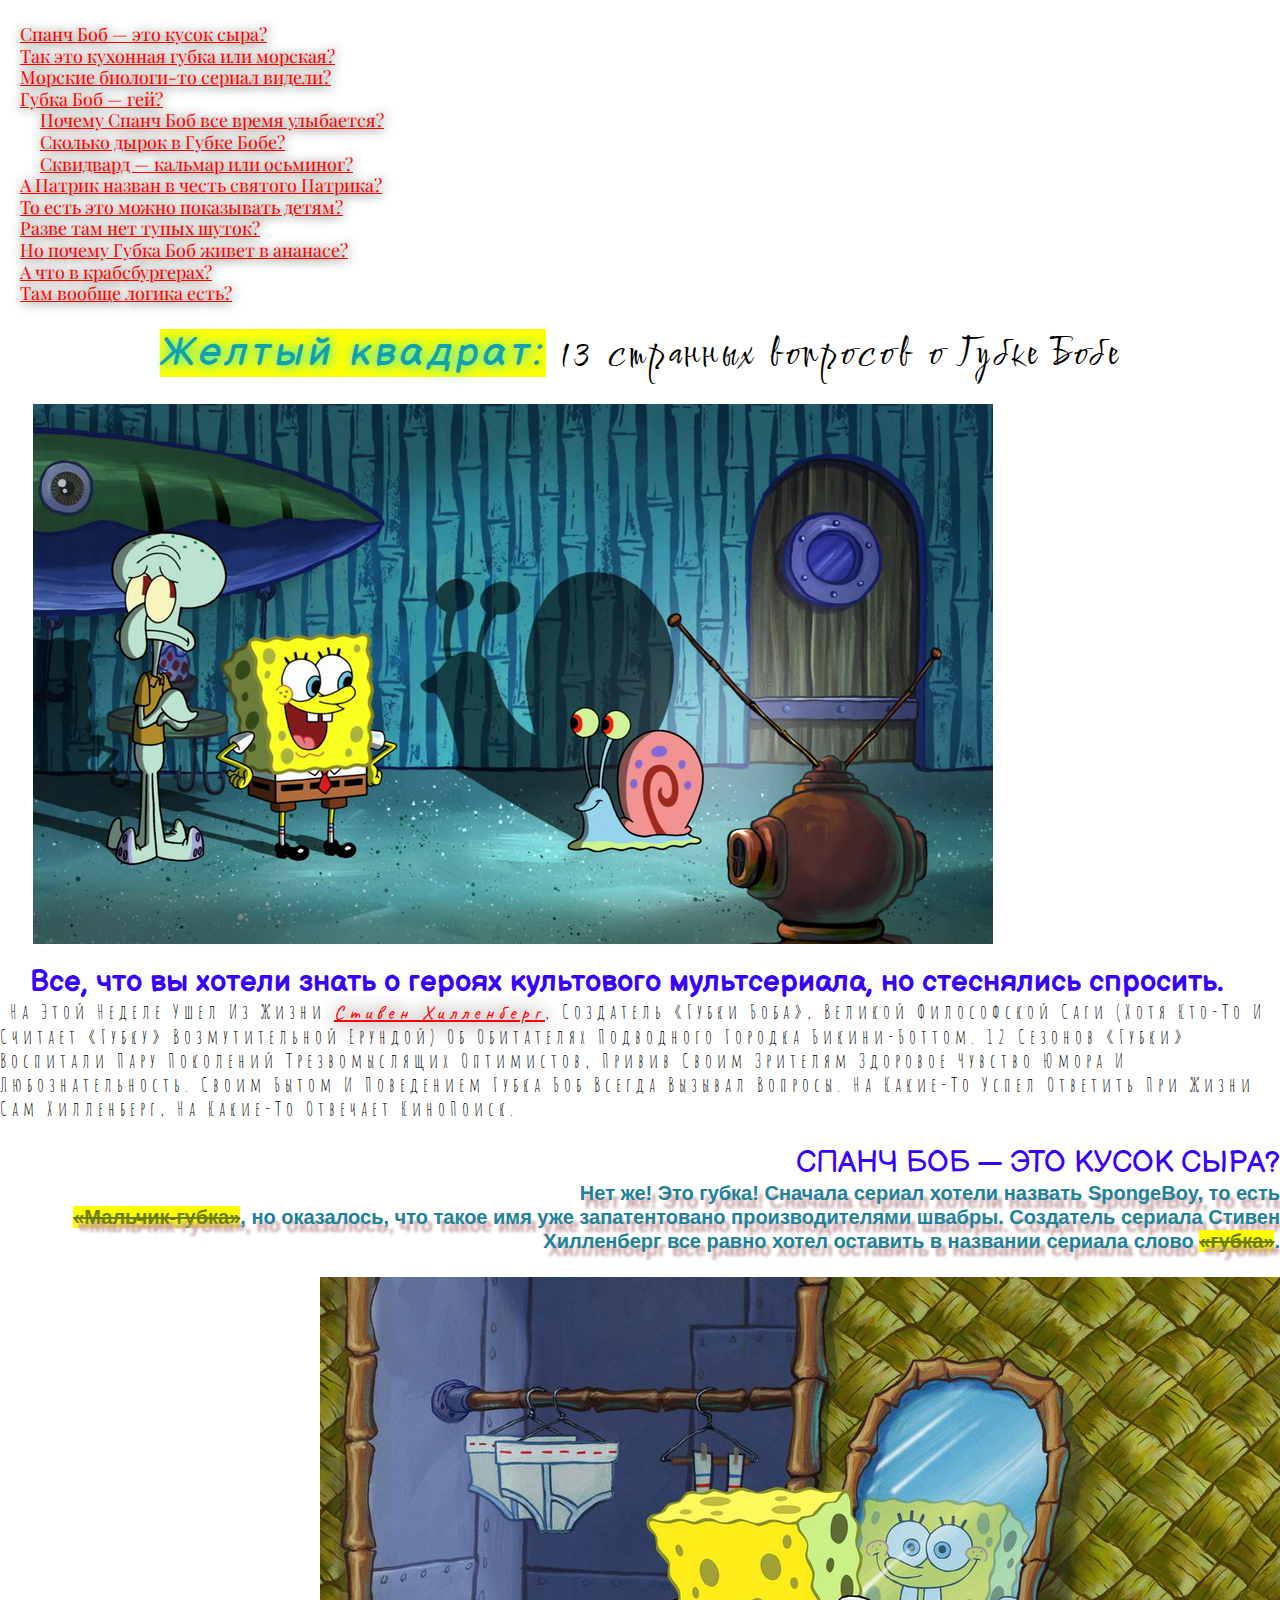
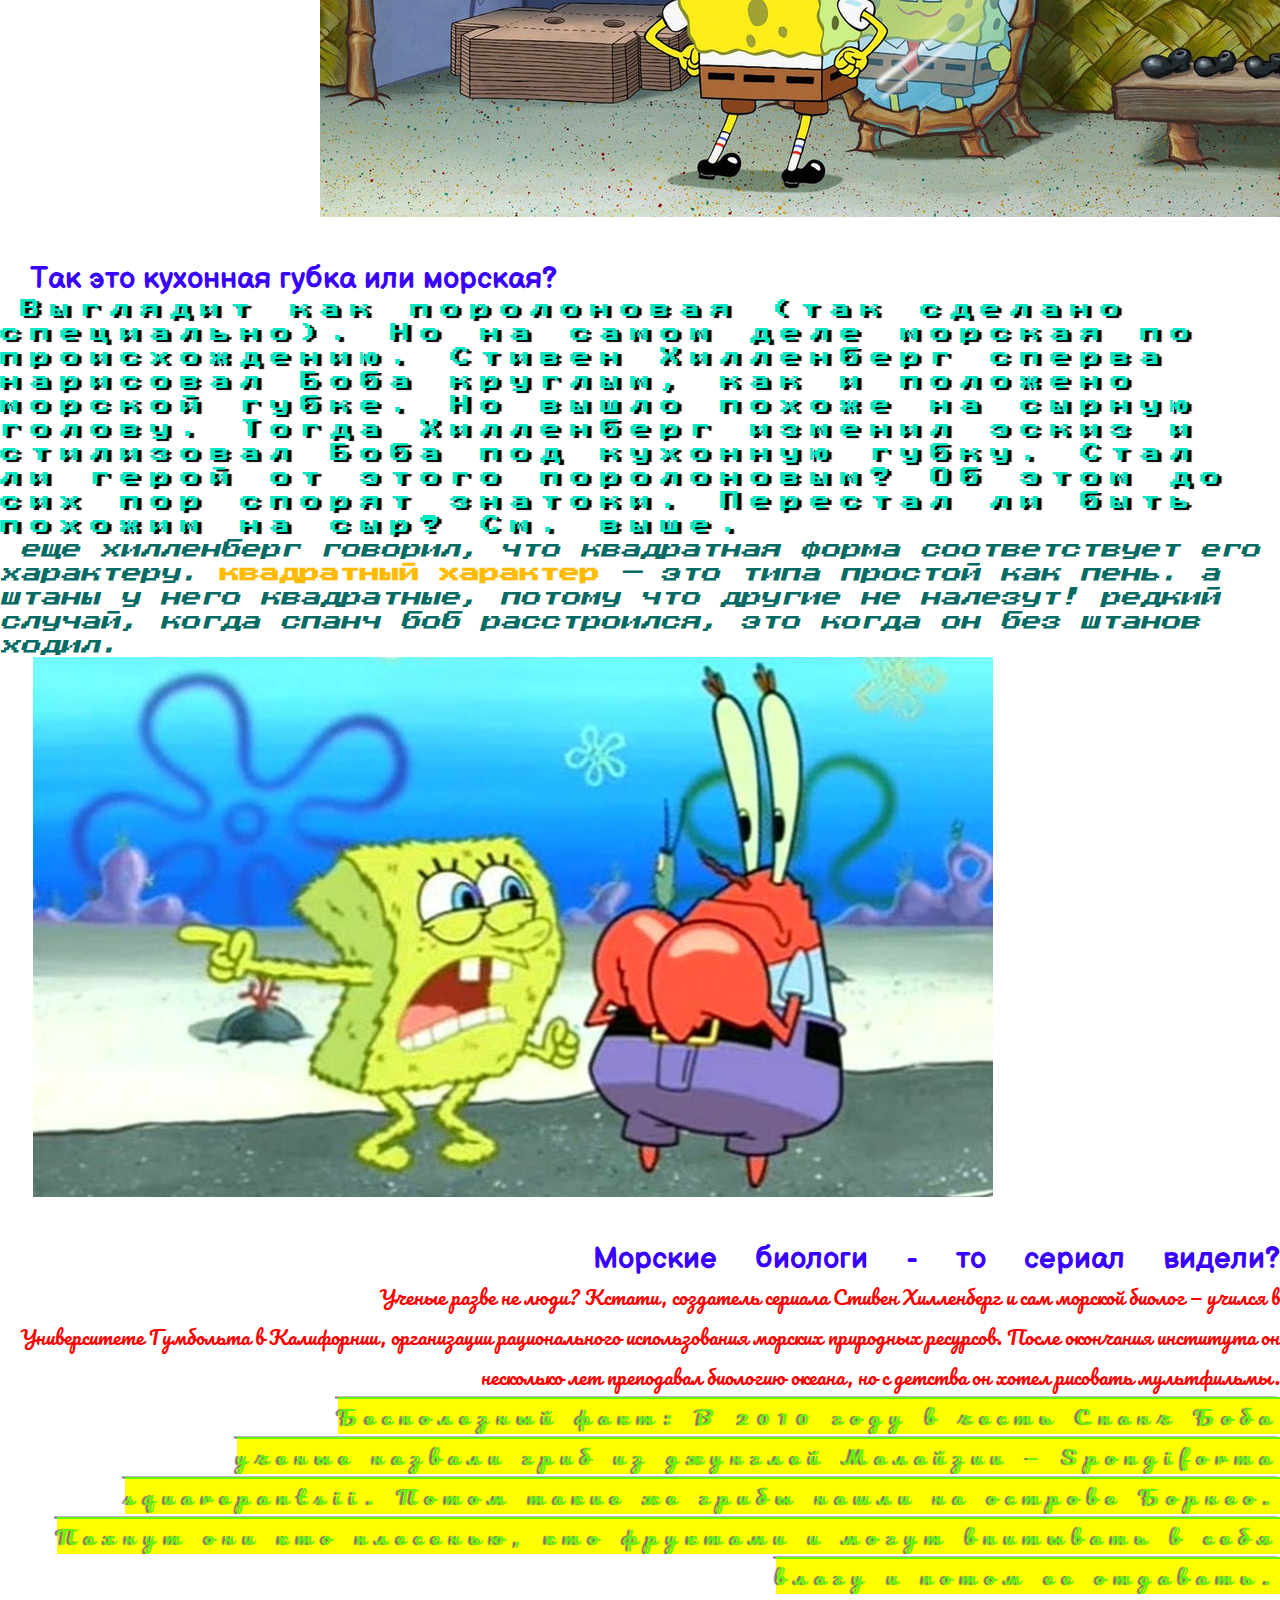
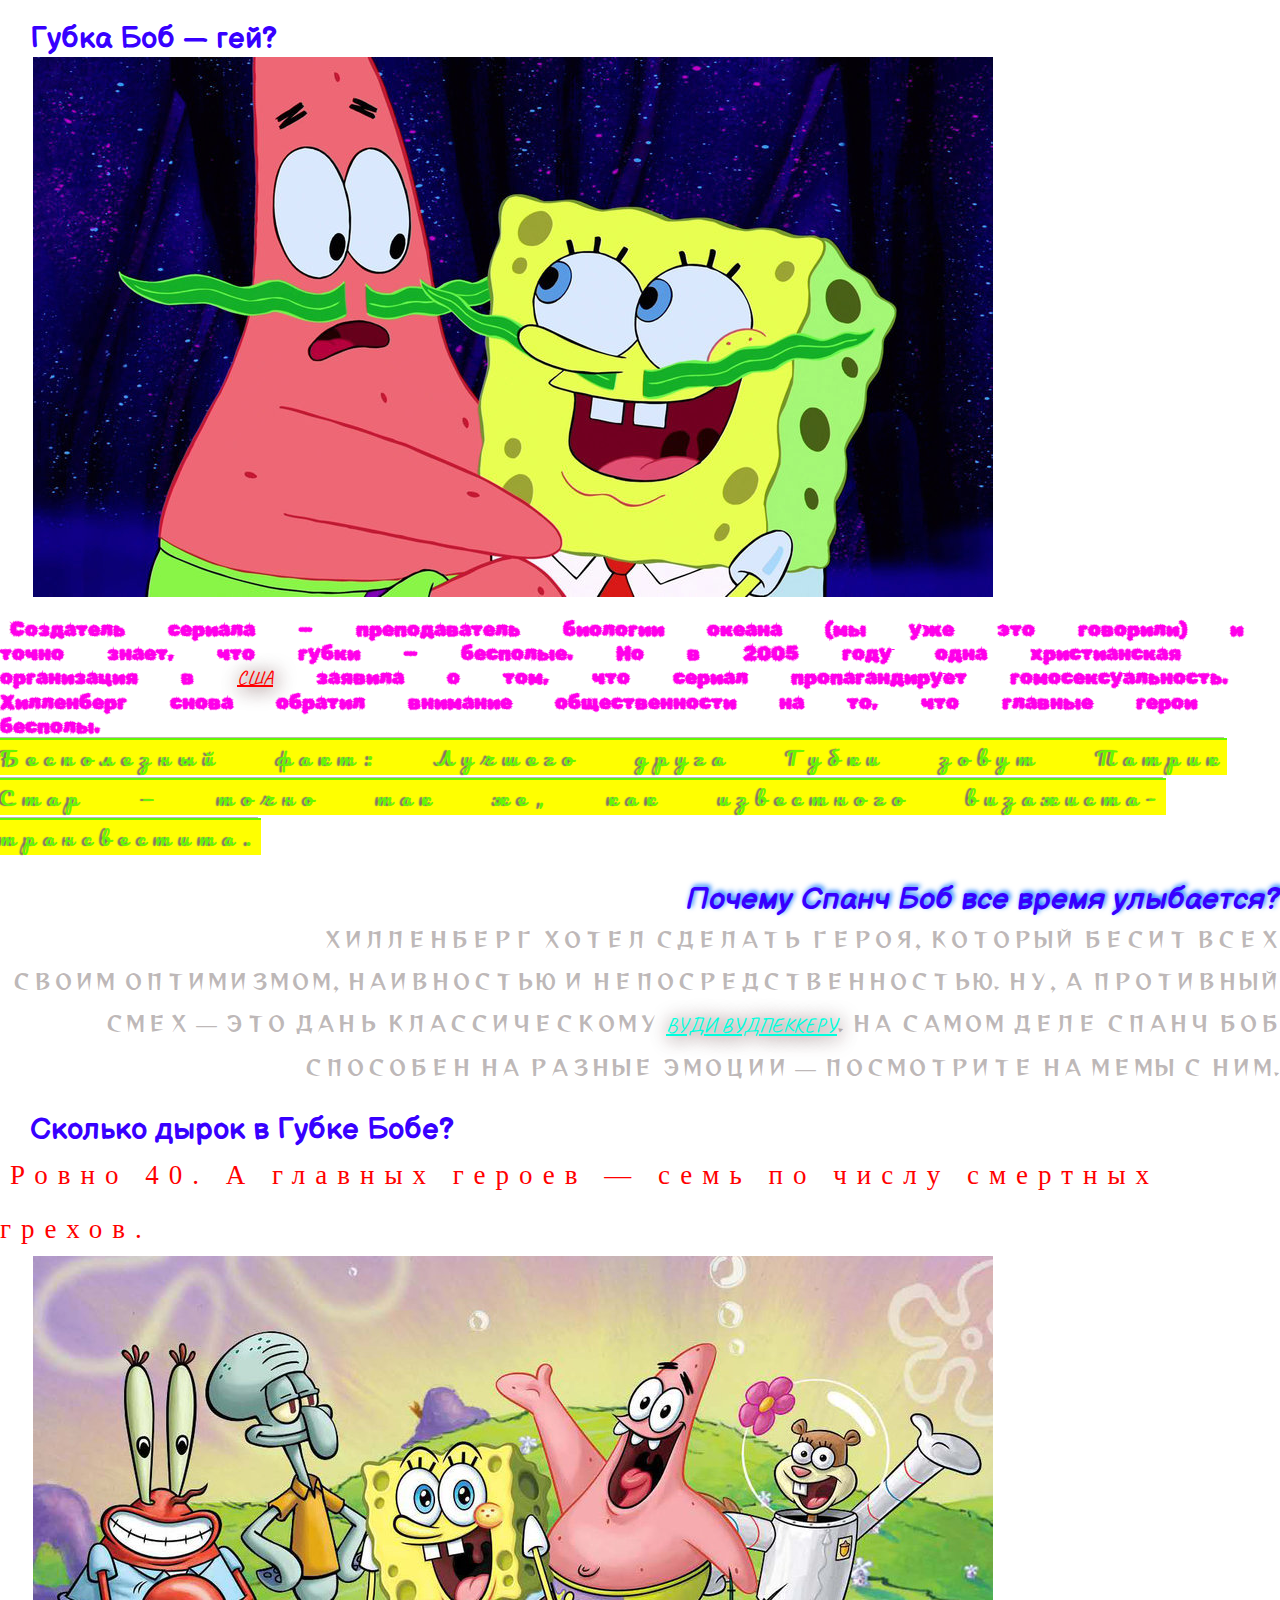
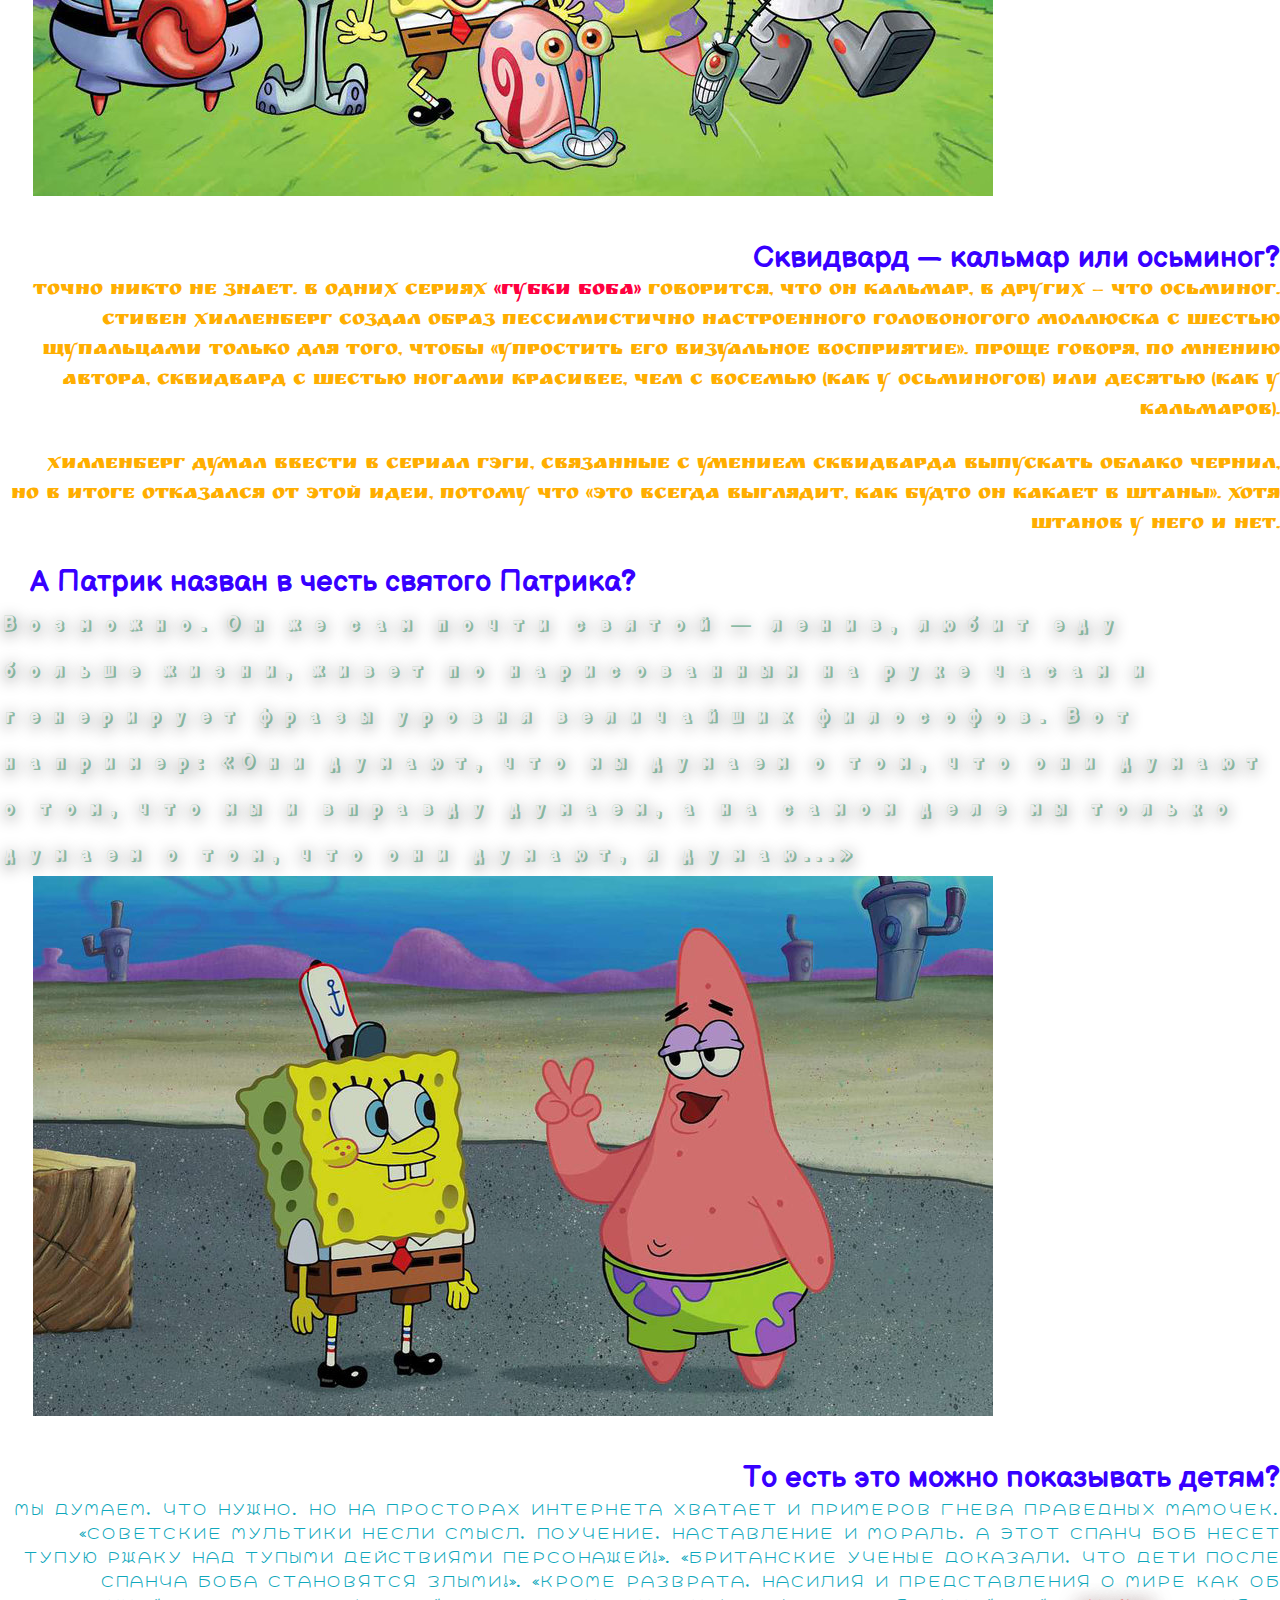
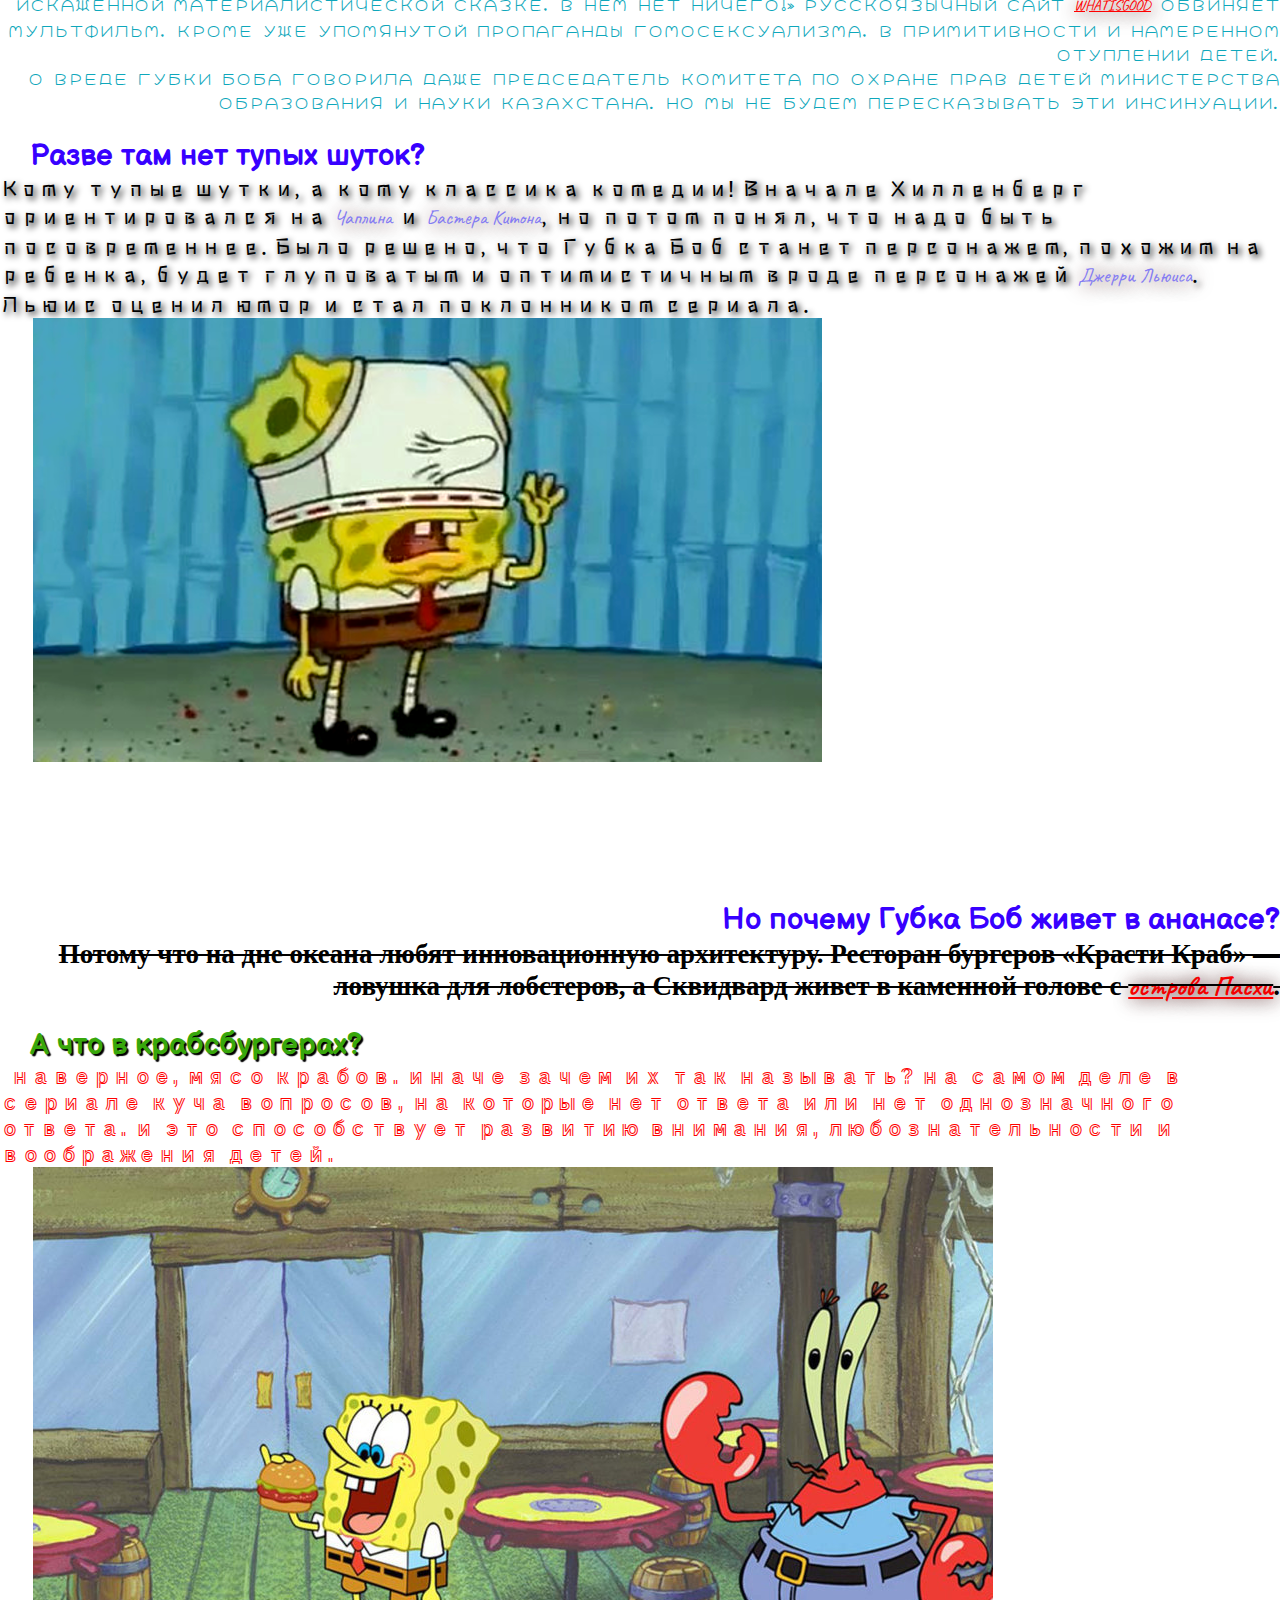
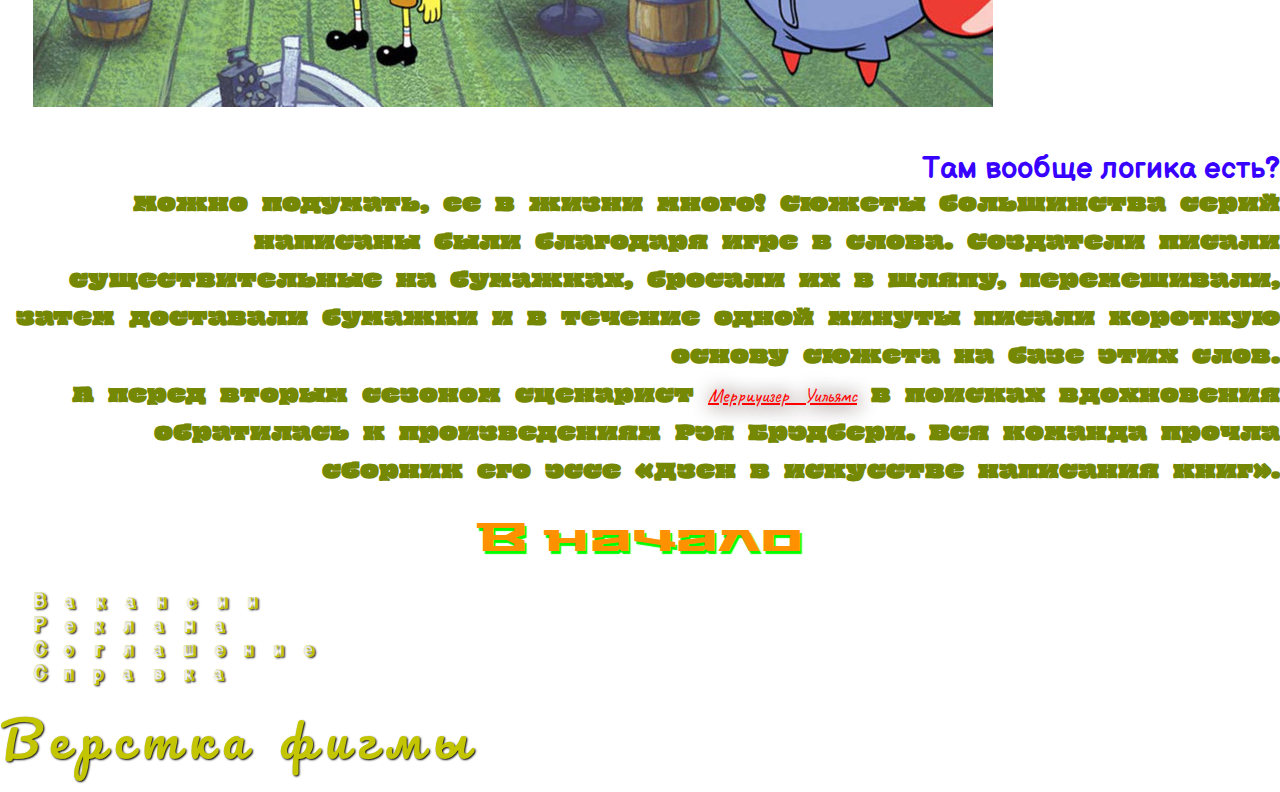
<file: index.html>
<!DOCTYPE html>
<html lang="ru">

<head>
	<meta charset="UTF-8">
	<meta http-equiv="X-UA-Compatible" content="IE=edge">
	<meta name="viewport" content="width=device-width, initial-scale=1.0">
	<link rel="preconnect" href="https://fonts.googleapis.com">
	<link rel="preconnect" href="https://fonts.gstatic.com" crossorigin>
	<link href="https://fonts.googleapis.com/css2?family=Comforter&display=swap" rel="stylesheet">
	<link rel="stylesheet" href="css/style.css">
	<title>Губка Боб</title>
</head>

<body>
	<!-- Меню -->
	<br>
<header class="header">
	<nav class="nav">
		<ul class="section">
			<li>
				<a href="#idcheese" id="start">Спанч Боб — это кусок сыра?</a>
			</li>
			<li>
				<a href="#marks">Так это кухонная губка или морская?</a>
			</li>
			<li>
				<a href="#idbiology">Морские биологи-то сериал видели?</a>
			</li>
			<li>
				<a href="#idgay">Губка Боб — гей?</a>
				<ul class="subsection">
					<li>
						<a href="#idsmile">Почему Спанч Боб все время улыбается?</a>
					</li>
					<li>
						<a href="#idhole">Сколько дырок в Губке Бобе?</a>
					</li>
					<li>
						<a href="#idskvidvard">Сквидвард — кальмар или осьминог?</a>
					</li>
				</ul>
			</li>
			<li>
				<a href="#idpatrik">А Патрик назван в честь святого Патрика?</a>
			</li>
			<li>
				<a href="#idchildren">То есть это можно показывать детям?</a>
			</li>
			<li>
				<a href="#idjoke">Разве там нет тупых шуток?</a>
			</li>
			<li>
				<a href="#idpineapple">Но почему Губка Боб живет в ананасе?</a>
			</li>
			<li>
				<a href="#idkrabsburger">А что в крабсбургерах?</a>
			</li>
			<li>
				<a href="#idlogic">Там вообще логика есть?</a>
			</li>
		</ul>
	</nav>
</header>
<br>
<!-- Контент -->
<main class="main">
	<div class="content">
		<!-- Вступление -->
		<h1><mark>Желтый квадрат:</mark> 13 странных вопросов о Губке Бобе</h1>
		<br>
		<div class="img"><img src="img/logo.png" alt="Спанч Боб"></div>
		<div class="introduction">
			<h2>Все, что вы хотели знать о героях культового мультсериала, но стеснялись спросить.</h2>
			<p>На этой неделе ушел из жизни <span><a href="http://google.com" target="_blank">Стивен Хилленберг</a></span>, создатель <a href="http://google.com" target="_blank">«Губки Боба»</a>, великой философской саги (хотя кто-то и считает «Губку» возмутительной ерундой) об обитателях подводного городка Бикини-Боттом. 12 сезонов «Губки» воспитали пару поколений трезвомыслящих оптимистов, привив своим зрителям здоровое чувство юмора и любознательность. Своим бытом и поведением Губка Боб всегда вызывал вопросы. На какие-то успел ответить при жизни сам Хилленберг, на какие-то отвечает КиноПоиск.</p>
		</div>
		<br>
		<!-- 1 -->
		<div class="cheese">
			<h2  id="idcheese">Спанч Боб — это кусок сыра?</h2>
			<p>Нет же! Это губка! Сначала сериал хотели назвать SpongeBoy, то есть <mark>«Мальчик-губка»</mark>, но оказалось, что такое имя уже запатентовано производителями швабры. Создатель сериала Стивен Хилленберг все равно хотел оставить в названии сериала слово <mark>«губка»</mark>.</p>
			<br>
			<div class="img"><img src="img/1960.jpg" alt="Зеркало"></div>
		</div>
		<br>
		<!-- 2 -->
		<div class="marks">
			<h2 id="idmarks">Так это кухонная губка или морская?</h2>
			<p class="marks-text-one">Выглядит как поролоновая (так сделано специально). Но на самом деле морская по происхождению. Стивен Хилленберг сперва нарисовал Боба круглым, как и положено морской губке. Но вышло похоже на сырную голову. Тогда Хилленберг изменил эскиз и стилизовал Боба под кухонную губку. Стал ли герой от этого поролоновым? Об этом до сих пор спорят знатоки. Перестал ли быть похожим на сыр? См. выше.</p>
			<p class="marks-text-two">Еще Хилленберг говорил, что квадратная форма соответствует его характеру. <span>Квадратный характер</span> — это типа простой как пень. А штаны у него квадратные, потому что другие не налезут! Редкий случай, когда Спанч Боб расстроился, это когда он без штанов ходил.</p>
			<div class="img"><img src="img/2960.jpg" alt="Краб и Боб"></div>
		</div>
		<br>
		<!-- 3 -->
		<div class="biology">
			<h2 id="idbiology">Морские биологи - то сериал видели?</h2>
			<p>Ученые разве не люди? Кстати, создатель сериала Стивен Хилленберг и сам морской биолог — учился в Университете Гумбольта в Калифорнии, организации рационального использования морских природных ресурсов. После окончания института он несколько лет преподавал биологию океана, но с детства он хотел рисовать мультфильмы.</p>
			<p class="fact"><mark>Бесполезный факт: В 2010 году в честь Спанч Боба ученые назвали гриб из джунглей Малайзии — Spongiforma squarepantsii. Потом такие же грибы нашли на острове Борнео. Пахнут они кто плесенью, кто фруктами и могут впитывать в себя влагу и потом ее отдавать.</mark></p>
		</div>
		<br>
		<!-- 4 -->
		<div class="gay">
			<h2 id="idgay">Губка Боб — гей?</h2>
			<div class="img"><img src="img/3960.jpg" alt="Боб и Патрик"></div>
			<p>Создатель сериала — преподаватель биологии океана (мы уже это говорили) и точно знает, что губки — бесполые. Но в 2005 году одна христианская организация в <span><a href="http://google.com" target="_blank">США</a></span> заявила о том, что сериал пропагандирует гомосексуальность. Хилленберг снова обратил внимание общественности на то, что главные герои бесполы.</p>
			<p class="fact"><mark>Бесполезный факт: Лучшего друга Губки зовут Патрик Стар — точно так же, как известного визажиста-трансвестита.</mark></p>
		</div>
		<br>
		<!-- 5 -->
		<div class="smile">
			<h2 id="idsmile">Почему Спанч Боб все время улыбается?</h2>
			<p>Хилленберг хотел сделать героя, который бесит всех своим оптимизмом, наивностью и непосредственностью. Ну, а противный смех — это дань классическому <span class="smile-link"><a href="http://google.com" target="_blank">Вуди Вудпеккеру</a></span>. На самом деле Спанч Боб способен на разные эмоции — посмотрите на мемы с ним.</p>
		</div>
		<br>
		<!-- 6 -->
		<div class="hole">
			<h2 id="idhole">Сколько дырок в Губке Бобе?</h2>
			<p>Ровно 40. А главных героев — семь по числу смертных грехов.</p>
			<div class="img"><img src="img/4960.jpg" alt="Персонажи"></div>
		</div>
		<br>
		<!-- 7 -->
		<div class="skvidvard">
			<h2 id="idskvidvard">Сквидвард — кальмар или осьминог?</h2>
			<p>Точно никто не знает. В одних сериях <span>«Губки Боба»</span> говорится, что он кальмар, в других — что осьминог. Стивен Хилленберг создал образ пессимистично настроенного головоногого моллюска с шестью щупальцами только для того, чтобы «упростить его визуальное восприятие». Проще говоря, по мнению автора, Сквидвард с шестью ногами красивее, чем с восемью (как у осьминогов) или десятью (как у кальмаров).</p>
			<br>
			<p>Хилленберг думал ввести в сериал гэги, связанные с умением Сквидварда выпускать облако чернил, но в итоге отказался от этой идеи, потому что «это всегда выглядит, как будто он какает в штаны». Хотя штанов у него и нет.</p>
		</div>
		<br>
		<!-- 8 -->
		<div class="patrik">
			<h2 id="idpatrik">А Патрик назван в честь святого Патрика?</h2>
			<p>Возможно. Он же сам почти святой — ленив, любит еду больше жизни, живет по нарисованным на руке часам и генерирует фразы уровня величайших философов. Вот например: «Они думают, что мы думаем о том, что они думают о том, что мы и вправду думаем, а на самом деле мы только думаем о том, что они думают, я думаю...»</p>
			<div class="img"><img src="img/5960.jpg" alt="Друзья"></div>
		</div>
		<br>
		<!-- 9 -->
		<div class="children">
			<h2 id="idchildren">То есть это можно показывать детям?</h2>
			<p>Мы думаем, что нужно. Но на просторах интернета хватает и примеров гнева праведных мамочек. «Советские мультики несли смысл, поучение, наставление и мораль, а этот Спанч Боб несет тупую ржаку над тупыми действиями персонажей!». «Британские ученые доказали, что дети после Спанча Боба становятся злыми!». «Кроме разврата, насилия и представления о мире как об искаженной материалистической сказке, в нем нет ничего!» Русскоязычный сайт <span><a href="http://google.com" target="_blank">whatisgood</a></span> обвиняет мультфильм, кроме уже упомянутой пропаганды гомосексуализма, в примитивности и намеренном отуплении детей.</p>
			<p>О вреде Губки Боба говорила даже председатель комитета по охране прав детей министерства образования и науки Казахстана. Но мы не будем пересказывать эти инсинуации.</p>
		</div>
		<br>
		<!-- 10 -->
		<div class="joke">
			<h2 id="idjoke">Разве там нет тупых шуток?</h2>
			<p>Кому тупые шутки, а кому классика комедии! Вначале Хилленберг ориентировался на <span><a href="http://google.com" target="_blank">Чаплина</a></span> и <span><a href="http://google.com" target="_blank">Бастера Китона</a></span>, но потом понял, что надо быть посовременнее. Было решено, что Губка Боб станет персонажем, похожим на ребенка, будет глуповатым и оптимистичным вроде персонажей <span><a href="http://google.com" target="_blank">Джерри Льюиса</a></span>. Льюис оценил юмор и стал поклонником сериала.</p>
			<div class="img"><img src="img/6fpcft-czuW3n3Eh3S-5dBKNWu5g4djGjMz71sfHz684w9vM1w9oyLIf3zoWhVLBrwekRNtGBxTcZg0t0chlJWe-VjDDn4jnpp8yNsR1vmYKklriN7KZjofPvdaZlIvdDOv04fgvU_Kee-EiEoZRw6sO5AWFH0VJyydXQ7vfIyVr_wg1lYzJ5.png" alt="Трусы"></div>
		</div>
		<br>
		<!-- 11 -->
		<div class="pineapple">
			<h2 id="idpineapple">Но почему Губка Боб живет в ананасе?</h2>
			<p>Потому что на дне океана любят инновационную архитектуру. Ресторан бургеров «Красти Краб» — ловушка для лобстеров, а Сквидвард живет в каменной голове с <span><a href="http://google.com" target="_blank">острова Пасхи</a></span>.</p>
		</div>
		<br>
		<!-- 12 -->
		<div class="krabsburger">
			<h2 id="idkrabsburger">А что в крабсбургерах?</h2>
			<p>Наверное, мясо крабов. Иначе зачем их так называть? На самом деле в сериале куча вопросов, на которые нет ответа или нет однозначного ответа. И это способствует развитию внимания, любознательности и воображения детей.</p>
			<div class="img"><img src="img/7fpcft-czuW3n3Eh3S-5dBKNWu5g4djGjMz71sfHz684w9vM1w9oyLIf3zoWhVLBrwekRNtGBxTcZg14h8g0cD28UWnGm9vmosw0M8pw62MIwVmyYOCQ3dqbt9aZlIvdDOv04fgvU_Kee-EiEoZRw6sO5AWFH0VJyydXQ7vfIyVr_wg1lYzJ5.jpg" alt="ресторан"></div>
		</div>
		<br>
		<!-- 13 -->
		<div class="logic">
			<h2 id="idlogic">Там вообще логика есть?</h2>
			<p>Можно подумать, ее в жизни много! Сюжеты большинства серий написаны были благодаря игре в слова. Создатели писали существительные на бумажках, бросали их в шляпу, перемешивали, затем доставали бумажки и в течение одной минуты писали короткую основу сюжета на базе этих слов.</p>
			<p>А перед вторым сезоном сценарист <span><a href="http://google.com" target="_blank">Мерриуизер Уильямс</a></span> в поисках вдохновения обратилась к произведениям Рэя Брэдбери. Вся команда прочла сборник его эссе <span class="dzen">«Дзен в искусстве написания книг»</span>.</p>
		</div>
		<br>
		<!-- В начало -->
		<div class="begining">
			<span><a href="#start">В начало</a></span>
		</div>
	</div>
</main>
<br>
<!-- Подвал -->
<footer class="footer">
	<ul class="footer-list">
		<li>
			<a href="http://google.com" target="_blank">Вакансии</a>
		</li>
		<li>
			<a href="http://google.com" target="_blank">Реклама</a>
		</li>
		<li>
			<a href="http://google.com" target="_blank">Соглашение</a>
		</li>
		<li>
			<a href="http://google.com" target="_blank">Справка</a>
		</li>
	</ul>
	<br>
	<div class="figma">
		<a href="figma.html" target="_blank">Верстка фигмы</a>
	</div>
	<br>
</footer>

</body>

</html>
</file>
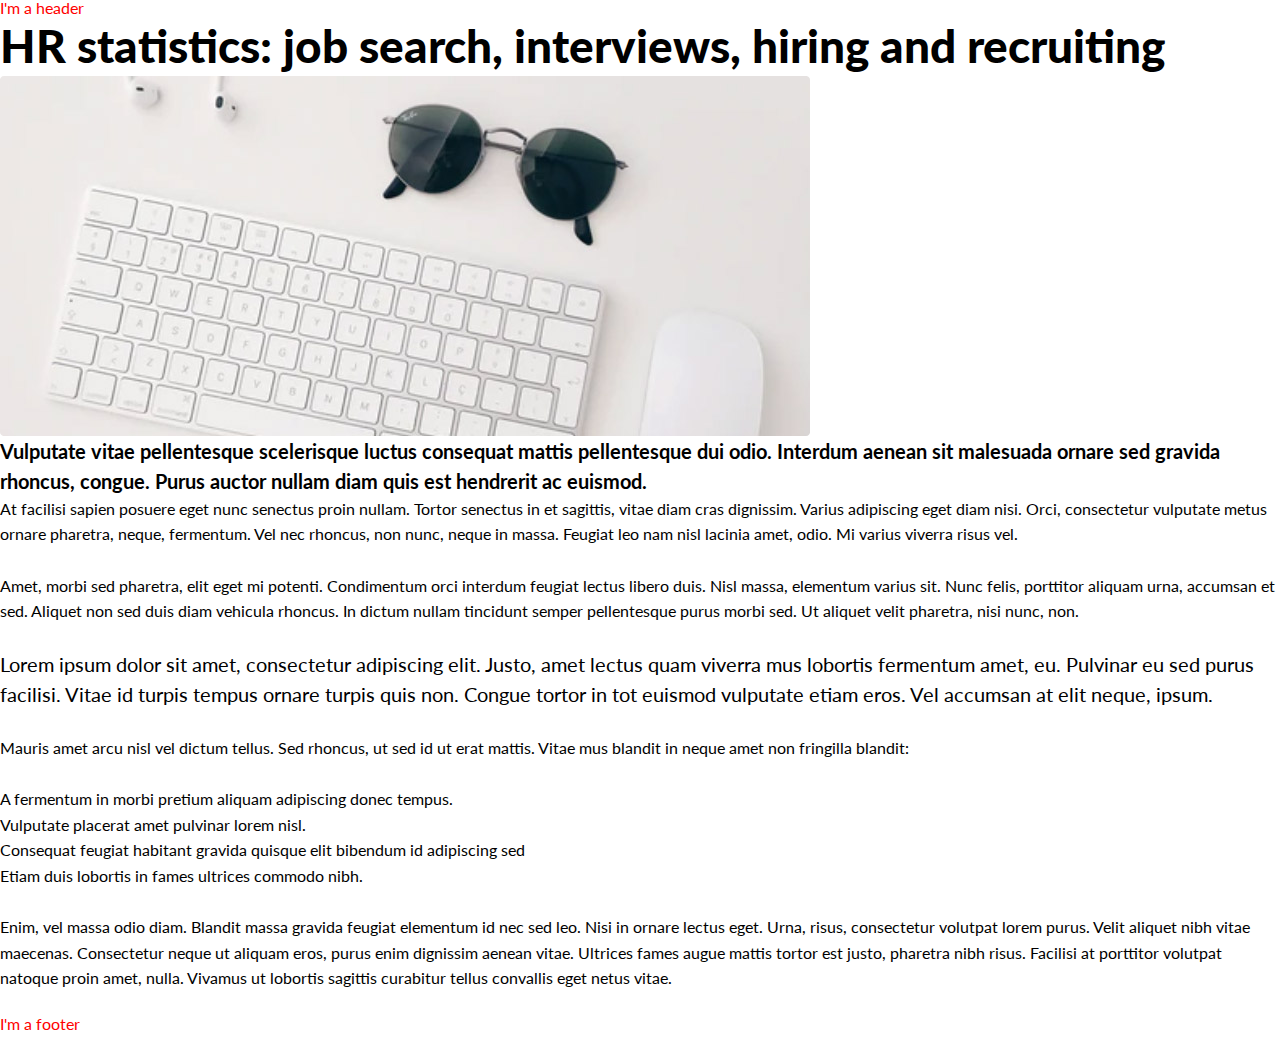
<file: figma.html>
<!DOCTYPE html>
<html lang="en">

<head>
	<meta charset="UTF-8">
	<meta http-equiv="X-UA-Compatible" content="IE=edge">
	<meta name="viewport" content="width=device-width, initial-scale=1.0">
	<link rel="stylesheet" href="css/figma.css">
	<title>Figma</title>
</head>

<body>
	<header class="header">
		<a href="http://google.com" target="_blank">I'm a header</a>
	</header>

	<main class="main">
		<div class="content">
			<div class="header-big">
				<h1>HR statistics: job search,  interviews, hiring and recruiting</h1>
				<img src="img/image.png" alt="Очки">
			</div>
			<p class="text-bold">Vulputate vitae pellentesque scelerisque luctus consequat mattis pellentesque dui odio. Interdum aenean sit malesuada ornare sed gravida rhoncus, congue. Purus auctor nullam diam quis est hendrerit ac euismod. </p>
			<div class="text-normal">
				<p>At facilisi sapien posuere eget nunc senectus proin nullam. Tortor senectus in et sagittis, vitae diam cras dignissim. Varius adipiscing eget diam nisi. Orci, consectetur vulputate metus ornare pharetra, neque, fermentum. Vel nec rhoncus, non nunc, neque in massa. Feugiat leo nam nisl lacinia amet, odio. Mi varius viverra risus vel.</p>
				<br>
				<p>Amet, morbi sed pharetra, elit eget mi potenti. Condimentum orci interdum feugiat lectus libero duis. Nisl massa, elementum varius sit. Nunc felis, porttitor aliquam urna, accumsan et sed. Aliquet non sed duis diam vehicula rhoncus. In dictum nullam tincidunt semper pellentesque purus morbi sed. Ut aliquet velit pharetra, nisi nunc, non.</p>
				<br>
				<div class="quotes">
						<p>Lorem ipsum dolor sit amet, consectetur adipiscing elit. Justo, amet lectus quam viverra mus lobortis fermentum amet, eu. Pulvinar eu sed purus  facilisi. Vitae id turpis tempus ornare turpis quis non. Congue tortor in tot euismod vulputate etiam eros. Vel accumsan at elit neque, ipsum.</p>
				</div>
				<br>
				<p>Mauris amet arcu nisl vel dictum tellus. Sed rhoncus, ut sed id ut erat mattis. Vitae mus blandit in neque amet non fringilla blandit:</p>
				<br>
					<div class="list">
						<ul>
							<li>
								A fermentum in morbi pretium aliquam adipiscing donec tempus.
							</li>
							<li>
								Vulputate placerat amet pulvinar lorem nisl.
							</li>
							<li>
								Consequat feugiat habitant gravida quisque elit bibendum id adipiscing sed
							</li>
							<li>
								Etiam duis lobortis in fames ultrices commodo nibh.
							</li>
						</ul>
					</div>
					<br>
				<p>Enim, vel massa odio diam. Blandit massa gravida feugiat elementum id nec sed leo. Nisi in ornare lectus eget. Urna, risus, consectetur volutpat lorem purus. Velit aliquet nibh vitae maecenas. Consectetur neque ut aliquam eros, purus enim dignissim aenean vitae. Ultrices fames augue mattis tortor est justo, pharetra nibh risus. Facilisi at porttitor volutpat natoque proin amet, nulla. Vivamus ut lobortis sagittis curabitur tellus convallis eget netus vitae.</p>
			</div>
			<br>
		</div>
	</main>
	<footer class="footer"><a href="http://google.com" target="_blank">I'm a footer</a>
	</footer>
	<br>
</body>

</html>
</file>
<file: css/style.css>
@import "null.css";

/* Шрифты */
/*Google */
@import url('https://fonts.googleapis.com/css2?family=Playfair+Display:wght@500&display=swap');
@import url('https://fonts.googleapis.com/css2?family=Balsamiq+Sans:ital,wght@0,400;0,700;1,400&display=swap');
@import url('https://fonts.googleapis.com/css2?family=Caveat:wght@500&display=swap');
@import url('https://fonts.googleapis.com/css2?family=Amatic+SC&family=Caveat:wght@500&display=swap');
@import url('https://fonts.googleapis.com/css2?family=Ruslan+Display&display=swap');

/* Скаченные */
@font-face {
	font-family: "PressStart2P";
	src: url('../fonts/PressStart2P-Regular.woff2') format("woff2"), url('../fonts/PressStart2P-Regular.woff') format("woff");
}
@font-face {
	font-family: "Pacifico";
	src: url('../fonts/Pacifico/Pacifico-Regular.woff2') format("woff2"), url('../fonts/Pacifico/Pacifico-Regular.woff') format("woff");
}
@font-face {
	font-family: "Rubik";
	src: url('../fonts/Rubik/RubikBeastly-Regular.woff2') format("woff2"), url('../fonts/Rubik/RubikBeastly-Regular.woff') format("woff");
}
@font-face {
	font-family: "ReggaeOne";
	src: url('../fonts/Reggae/ReggaeOne-Regular.woff2') format("woff2"), url('../fonts/Reggae/ReggaeOne-Regular.woff') format("woff");
}
@font-face {
	font-family: "RampartOne";
	src: url('../fonts/Rampart_One/RampartOne-Regular.woff2') format("woff2"), url('../fonts/Rampart_One/RampartOne-Regular.woff') format("woff");
}
@font-face {
	font-family: "HachiMaruPop";
	src: url('../fonts/Hachi_Maru_Pop/HachiMaruPop-Regular.woff2') format("woff2"), url('../fonts/Hachi_Maru_Pop/HachiMaruPop-Regular.woff') format("woff");
}
@font-face {
	font-family: "Stick";
	src: url('../fonts/Stick/Stick-Regular.woff2') format("woff2"), url('../fonts/Stick/Stick-Regular.woff') format("woff");
}
@font-face {
	font-family: "TrainOne";
	src: url('../fonts/Train_One/TrainOne-Regular.woff2') format("woff2"), url('../fonts/Train_One/TrainOne-Regular.woff') format("woff");
}
@font-face {
	font-family: "Oi";
	src: url('../fonts/Oi/Oi-Regular.woff2') format("woff2"), url('../fonts/Oi/Oi-Regular.woff') format("woff");
}
@font-face {
	font-family: "StalinistOne";
	src: url('../fonts/Stalinist_One/StalinistOne-Regular.woff2') format("woff2"), url('../fonts/Stalinist_One/StalinistOne-Regular.woff') format("woff");
}

/* Общии */
body {
	font-size: 20px;
	line-height: 1.2;
}
span a{
	font-family: "Caveat", sans-serif;
	text-decoration: underline;
	color: rgb(255, 0, 0);
	text-shadow: 2px 1px 19px rgb(61, 12, 12);
}
h2 {
	font-family: "Balsamiq Sans", sans-serif;
	font-size: 30px;
	color: rgb(55, 0, 255);
	font-weight: 700;
	text-indent: 30px;
}
.img {
	text-indent: 33px;
	line-height: 28;
}
.fact mark {
	letter-spacing: 10px;
	color: rgb(99, 248, 0);
	line-height: 1.2;
	text-indent: 680px;
	text-decoration: overline;
	text-shadow: -3px -0.5px 1px rgb(138, 110, 110);
}

/* Меню */
h1 mark {
	font-family: "Balsamiq Sans", sans-serif;
	font-style: italic;
	color: rgb(18, 160, 170);
	text-shadow: 1px 1px 13px rgb(0, 225, 255); 
}
.section {
	font-family:"Playfair Display", sans-serif;
	font-size: 18px;
	color: rgb(255, 0, 0);
	text-decoration: underline;
	text-align: left;
	text-shadow: 1px 1px 11px rgb(46, 41, 29);
	text-indent: 20px;
}
.subsection {
	text-indent: 40px;
}

/* Вступление */
h1 {
	font-family: "Comforter", sans-serif;
	font-size: 40px;
	text-align: center;
	letter-spacing: 4px;
}

.introduction p{
	font-family: "Amatic SC", sans-serif;
	letter-spacing: 5px;
	text-transform: capitalize;
	text-indent: 10px;
}

/* 1 */
#idcheese {
	font-weight: 400;
	text-transform: uppercase;
}
.cheese {
	font-family: sans-serif;
	color: rgb(33, 129, 153);
	text-align: right;
	font-weight: 700;
	text-indent: 490px;
}
.cheese p {
	text-shadow: 5px 8px 3px rgb(201, 162, 162);
}
.cheese mark {
	text-decoration: line-through;
	color: rgb(108, 126, 10);
}

/* 2 */
.marks {
	font-family: "PressStart2P", sans-serif;
	text-align: left;
}
.marks-text-one {
	text-indent: 20px;
	letter-spacing: 10px;
	color: rgb(3, 233, 195);
	text-shadow: 4px 2px 1px #000;
}
.marks-text-two {
	text-indent: 20px;
	color: rgb(5, 107, 99);
	text-transform: lowercase;
	font-style: italic;
}
.marks-text-two span {
	color: rgb(255, 187, 0);
	font-weight: 900;
	font-style: normal;
}

/* 3 */
#idbiology {
	word-spacing: 30px;
}
.biology{
	text-align: right;
}
.biology p{
	font-family: "Pacifico";
	text-indent: 330px;
	line-height: 2;
	color: rgb(255, 0, 0);
}

/* 4 */
.gay p{
	font-family: "Rubik", sans-serif;
	color: rgb(255, 0, 234);
	word-spacing: 39px;
	text-indent: 10px;
}
.gay .fact {
	font-family: "Pacifico";
	text-indent: 0px;
	line-height: 2;
}

/* 5 */
.smile{
	text-align: right;
}
#idsmile {
	font-style: italic;
	text-shadow: 2px -2px 5px rgb(9, 116, 255);
}
.smile p {
	font-family: "ReggaeOne", sans-serif;
	color: rgba(82, 67, 67, 0.377);
	text-transform: uppercase;
	font-size: 21px;
	text-indent: 220px;
	line-height: 2;
}
.smile-link a {
	color: rgb(0, 255, 221);
}

/* 6 */
.hole p {
	font-size: 27px;
	color: rgb(255, 0, 0);
	text-indent: 10px;
	letter-spacing: 10px;
	line-height: 2;
}

/* 7 */
.skvidvard {
	text-align: right;
}
.skvidvard p {
	font-family: "Ruslan Display", sans-serif;
	color: rgb(255, 174, 0);
	text-indent: 20px;
	line-height: 1.5;
}
.skvidvard span {
	color: rgb(255, 0, 64);
}

/* 8 */
.patrik{
	text-align: left;
}
.patrik p {
	font-family: "RampartOne", sans-serif;
	color: rgba(11, 121, 70, 0.445);
	text-shadow: -1px 2px 15px rgb(24, 23, 23);
	letter-spacing: 5px;
	line-height: 2.3;
}

/* 9 */
.children  {
	text-align: right;
}
.children p {
	font-family: "HachiMaruPop", sans-serif;
	font-size: 15px;
	color: rgb(14, 167, 187);
	line-height: 1.6;
	text-transform: uppercase;
}

/* 10 */
.joke {
	text-align: left;
}
.joke p {
	font-family: "stick", sans-serif;
	text-shadow: 3px 3px 6px #000;
	line-height: 1.4;
}
.joke a {
	text-decoration: none;
	color: rgb(131, 123, 243);
}

/* 11 */
.pineapple{
	text-align: right;
}
.pineapple p {
	font-size: 27px;
	font-weight: 700;
	text-decoration: line-through;
}

/* 12 */
.krabsburger {
	color: rgb(255, 0, 0);
	text-align: left;
}
#idkrabsburger {
	color: rgb(55, 167, 11);
	text-shadow: 2px 2px 1px #000;
}
.krabsburger p {
	font-family: "TrainOne", sans-serif;
	line-height: 1.3;
	text-transform: lowercase;
	text-indent: 10px;
}

/* 13 */
.logic{
	text-align: right;
}
.logic p {
	font-family: "Oi", sans-serif;
	color: rgb(116, 136, 3);
	line-height: 1.9;
	word-spacing: 10px;
}

/* В начало */
.begining {
	text-align: center;
}
.begining a{
	font-family: "StalinistOne", sans-serif;
	font-size: 40px;
	color: rgb(255, 145, 0);
	text-decoration: none;
	text-shadow: 2px 3px 1px rgb(0, 255, 0);
}

/* Подвал */
.footer {
	color: rgb(194, 197, 0);
	text-shadow: 1px 1px 2px #000;
}
.footer-list li {
	font-family: "RampartOne", sans-serif;
	text-indent: 30px;
	letter-spacing: 10px;
}
.figma {
	font-family:"Pacifico", sans-serif;
	font-size: 50px;
	letter-spacing: 10px;
}
</file>
<file: css/figma.css>
@import "null.css";

@import url('https://fonts.googleapis.com/css2?family=Lato:wght@400;700;900&display=swap');



body {
	font-family: "Lato", sans-serif;
	font-weight: 400;
	font-size: 16px;
}

.header {
	color: rgb(255, 0, 0);
}

h1 {
	font-size: 46px;
	font-weight: 900;
	line-height: 1.3;
}
.text-bold {
	font-weight: 700;
	font-size: 20px;
	line-height: 1.5;
}
.content {
	line-height: 1.6;
}
.quotes {
	font-size: 20px;
	line-height: 1.5;
}
.list ul {
	line-height: 1.6;
}

.footer a {
	color: rgb(255, 0, 0);
}
</file>
